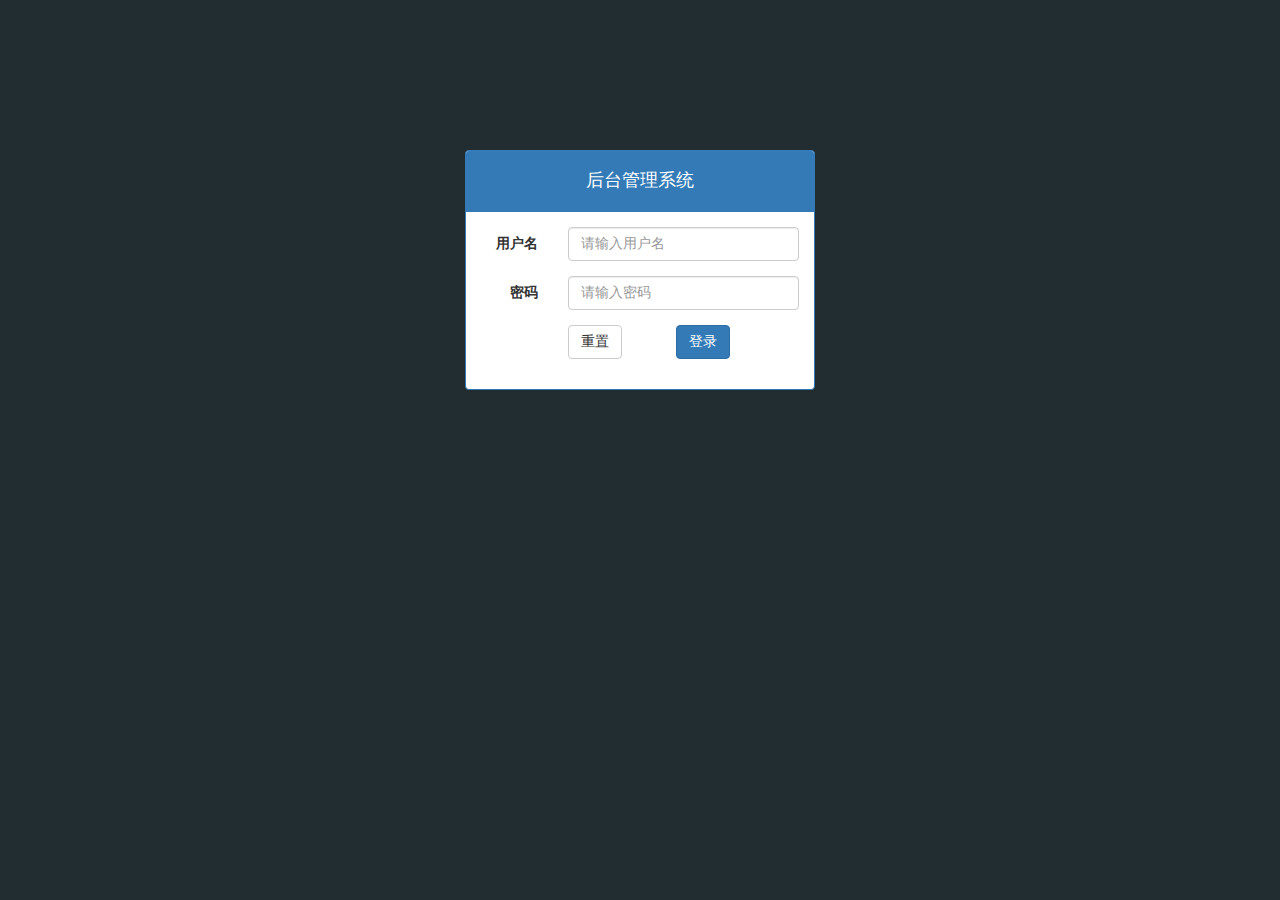
<file: public/admin/login.html>
<!DOCTYPE html>
<html>
<head lang="en">
    <meta charset="UTF-8">
    <title>后台管理系统-登录</title>
    <link rel="stylesheet" href="assets/bootstrap/css/bootstrap.min.css"/>
    <link rel="stylesheet" href="assets/bootstrap-validator/css/bootstrapValidator.min.css"/>
    <link rel="stylesheet" href="assets/nprogress/nprogress.css"/>
    <link rel="stylesheet" href="css/admin.css"/>
</head>
<body class="bg_login">
<div class="container">
    <div class="col-md-4 col-md-offset-4">
        <div class="panel panel-primary mt_150">
            <div class="panel-heading text-center"><h4>后台管理系统</h4></div>
            <div class="panel-body">
                <form id="login" class="form-horizontal" autocomplete="off">
                    <div class="form-group">
                        <label for="inputUserName3" class="col-sm-3 control-label">用户名</label>
                        <div class="col-sm-9">
                            <input name="username" type="text" class="form-control" id="inputUserName3" placeholder="请输入用户名">
                        </div>
                    </div>
                    <div class="form-group">
                        <label for="inputPassword3" class="col-sm-3 control-label">密码</label>
                        <div class="col-sm-9">
                            <input name="password" type="password" class="form-control" id="inputPassword3" placeholder="请输入密码">
                        </div>
                    </div>
                    <div class="form-group">
                        <div class="col-sm-offset-3 col-sm-10">
                            <button type="reset" class="btn btn-default mr_50">重置</button>
                            <button type="submit" class="btn btn-primary">登录</button>
                        </div>
                    </div>
                </form>
            </div>
        </div>
    </div>
</div>
<script src="assets/jquery/jquery.min.js"></script>
<script src="assets/bootstrap/js/bootstrap.min.js"></script>
<script src="assets/bootstrap-validator/js/bootstrapValidator.min.js"></script>
<script src="assets/nprogress/nprogress.js"></script>
<script src="js/admin.js"></script>
<script src="js/login.js"></script>
</body>
</html>
</file>
<file: public/admin/assets/nprogress/nprogress.css>
/* Make clicks pass-through */
#nprogress {
  pointer-events: none;
}

#nprogress .bar {
  background: greenyellow;

  position: fixed;
  z-index: 10000;
  top: 0;
  left: 0;

  width: 100%;
  height: 2px;
}

/* Fancy blur effect */
#nprogress .peg {
  display: block;
  position: absolute;
  right: 0px;
  width: 100px;
  height: 100%;
  box-shadow: 0 0 10px #29d, 0 0 5px #29d;
  opacity: 1.0;

  -webkit-transform: rotate(3deg) translate(0px, -4px);
      -ms-transform: rotate(3deg) translate(0px, -4px);
          transform: rotate(3deg) translate(0px, -4px);
}

/* Remove these to get rid of the spinner */
#nprogress .spinner {
  display: block;
  position: fixed;
  z-index: 1031;
  top: 15px;
  right: 15px;
}

#nprogress .spinner-icon {
  width: 18px;
  height: 18px;
  box-sizing: border-box;

  border: solid 2px transparent;
  border-top-color: #29d;
  border-left-color: #29d;
  border-radius: 50%;

  -webkit-animation: nprogress-spinner 400ms linear infinite;
          animation: nprogress-spinner 400ms linear infinite;
}

.nprogress-custom-parent {
  overflow: hidden;
  position: relative;
}

.nprogress-custom-parent #nprogress .spinner,
.nprogress-custom-parent #nprogress .bar {
  position: absolute;
}

@-webkit-keyframes nprogress-spinner {
  0%   { -webkit-transform: rotate(0deg); }
  100% { -webkit-transform: rotate(360deg); }
}
@keyframes nprogress-spinner {
  0%   { transform: rotate(0deg); }
  100% { transform: rotate(360deg); }
}
</file>
<file: public/admin/css/admin.css>
body{
    font-family: "Microsoft YaHei";
}
a:hover,a:active,a:focus{
    text-decoration: none;
}
/*login page*/
.bg_login{
    background: #222d32;
}
.mt_150{
    margin-top: 150px;
}
.mr_50{
    margin-right: 50px;
}
.mb_15{
    margin-bottom: 15px;
}
/*main page*/
.ad_aside{
    width: 180px;
    height: 100%;
    background: #222d32;
    position: absolute;
}
.ad_aside .brand{
    width: 100%;
    height: 50px;
    background: #367fa9;
}
.ad_aside .brand a{
    color: #fff;
    display: block;
    line-height: 50px;
    text-align: center;
    font-size: 20px;
    font-weight: bold;
}
.ad_aside .user{
    padding: 30px 20px;
}
.ad_aside .user img{
    width: 50px;
    height: 50px;
    border-radius: 25px;
    overflow: hidden;
}
.ad_aside .user span{
    color: #fff;
    font-size: 12px;
}
.ad_aside .menu ul{
    list-style: none;
    margin: 0;
    padding: 0;
}
.ad_aside .menu ul li{
}
.ad_aside .menu ul li a{
    display: block;
    height: 40px;
    line-height: 40px;
    color: #aaa;
    border: 3px solid transparent;
    padding-left: 30px;
}
.ad_aside .menu ul li.now > a{
    border-left-color: #3c8dbc;
    background: #1d1f21;
    color: #fff;
}
.ad_aside .menu ul li .child a{
    height: 30px;
    line-height: 30px;
    padding-left: 50px;
    font-size: 12px;
}
.ad_aside .menu ul li .child a.now{
    color: #fff;
}



.ad_section{
    padding-left: 180px;
}
.ad_section.menu{
    padding-left: 0;
}
.ad_section .ad_nav{
    height: 50px;
    background: #3c8dbc;
    margin-bottom: 20px;
}
.ad_section .ad_nav a{
    font-size: 16px;
    color: #fff;
    margin-top: 14px;
}
.ad_section .ad_nav a:first-child{
    margin-left: 15px;
    float: left;
}
.ad_section .ad_nav a:last-child{
    margin-right: 15px;
    float: right;
}

.ad_content{
    margin-top: 20px;
}
.ad_content .picTable{
    float: left;
    width: 45%;
    height: 400px;
}
.ad_content .picTable:first-child{
    margin-right: 10%;
}

.table th,.table td{
    text-align: center;
}
.page{
    text-align: right;
}
.page .pagination{
    margin-top: 0;
}
</file>
<file: public/admin/assets/bootstrap-validator/css/bootstrapValidator.min.css>
/*!
 * BootstrapValidator (http://bootstrapvalidator.com)
 * The best jQuery plugin to validate form fields. Designed to use with Bootstrap 3
 *
 * @version     v0.5.1, built on 2014-08-22 4:55:09 PM
 * @author      https://twitter.com/nghuuphuoc
 * @copyright   (c) 2013 - 2014 Nguyen Huu Phuoc
 * @license     MIT
 */

.bv-form .help-block{margin-bottom:0}.bv-form .tooltip-inner{text-align:left}.nav-tabs li.bv-tab-success>a{color:#3c763d}.nav-tabs li.bv-tab-error>a{color:#a94442}
</file>
